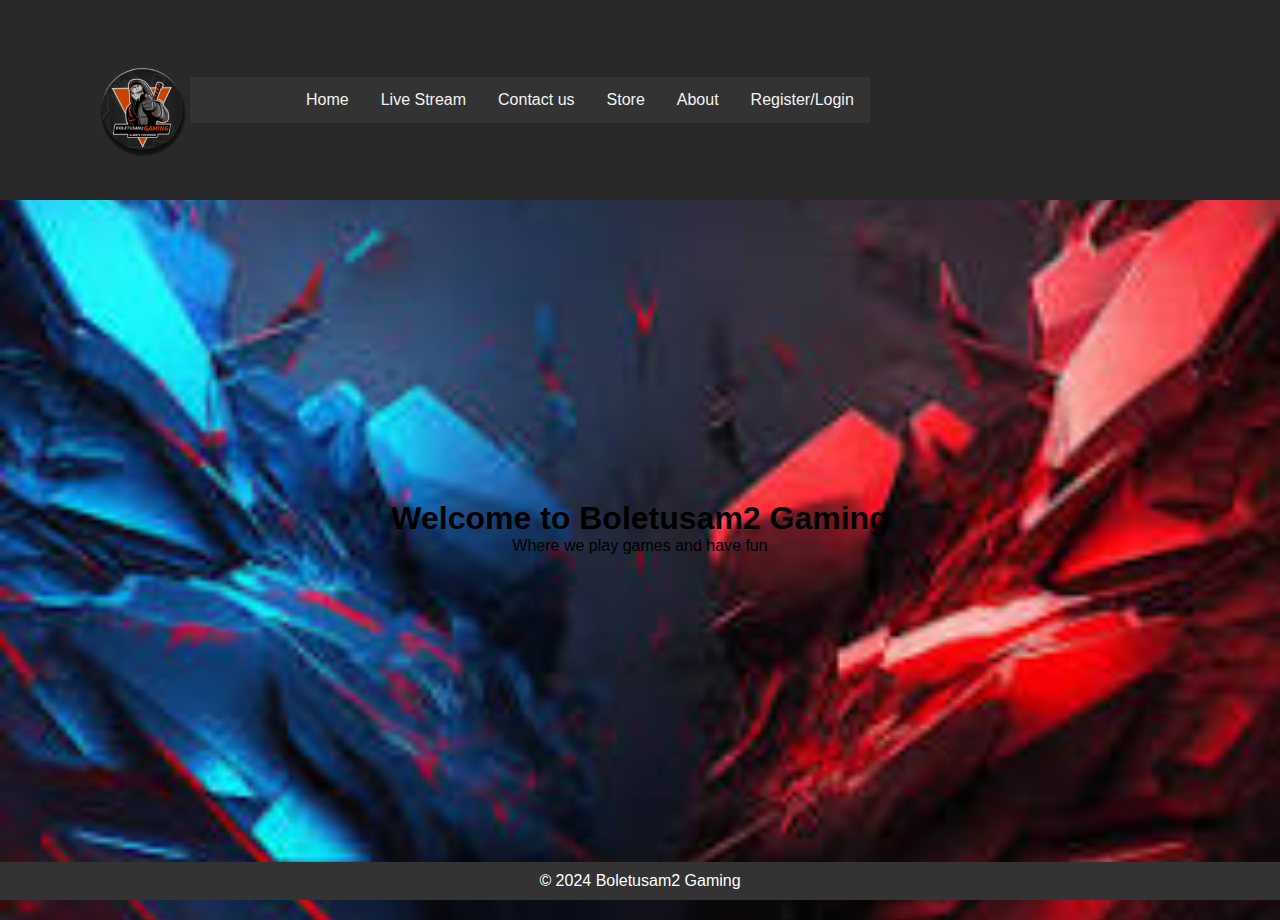
<file: index.html>
<!DOCTYPE html>
<html lang="en">
<head>
    <meta charset="UTF-8">
    <meta name="viewport" content="width=device-width, initial-scale=1.0">
    <link rel="shortcut icon" href="/images/favicon_io/favicon.ico" type="image/x-icon">
    <link rel="stylesheet" href="/styles/style.css">
    <title>Home | Boletusam2 Gaming</title>
</head>
<body>

    <nav class="topnav">
        <div class="logo">
            <a href="index.html"><img src="/images/logo_social_modded.png " alt="logo"></a>
        </div>
        
        <div class="hamburger-menu" onclick="toggleMenu()">
            <div class='line'></div>
            <div class='line'></div>
            <div class='line'></div>
        </div>
        <ul class="nav-items">
            
            <li><a href="/index.html">Home</a></li>
            <li><a href="/stream_videos.html">Live Stream</a></li>
            <li><a href="/contact.html">Contact us</a></li>
            <li><a href="/Store.html">Store</a></li>
            <li><a href="/about.html">About</a></li>
            <li><a href="#" onClick="openPopup()">Register/Login</a>  </li>

       
        </ul> 

    </nav>

    <div class="hero-image1">
        <div class="hero-text">
            <h1>Welcome to Boletusam2 Gaming</h1>
            <p>Where we play games and have fun</p>
        </div>  
        
    </div>
  <!-- Combined Login/Register Popup -->
  <div id="auth-popup" class="popup">
    <div class="popup-content">
        <span class="close" onclick="closePopup()">&times;</span>
        <div class="tab">
            <button class="tablinks" onclick="openForm(event, 'Login')">Login</button>
            <button class="tablinks" onclick="openForm(event, 'Register')">Register</button>
        </div>
        <div id="Login" class="tabcontent">
            <h1>Login</h1>
            <form action="/userAccess/login.php" method="POST">
                <label for="username">Username</label>
                <input type="text" name="username" id="username" required>
                <label for="password">Password</label>
                <input type="password" name="password" id="password" required>
                <button type="submit">Login</button>
            </form>
        </div>
        <div id="Register" class="tabcontent">
            <h1>Register</h1>
            <form action="/userAccess/register.php" method="POST">
                <label for="username">Username</label>
                <input type="text" name="username" id="username" required>
                <label for="password">Password</label>
                <input type="password" name="password" id="password" required>
                <label for="email">Email</label>
                <input type="email" name="email" id="email" required>
                <button type="submit">Register</button>
            </form>
        </div>
    </div>
</div>
<footer>
    <p>&copy; 2024 Boletusam2 Gaming</p>
</footer>

<script src="/js/script.js"></script>
</body>
</html>
</file>
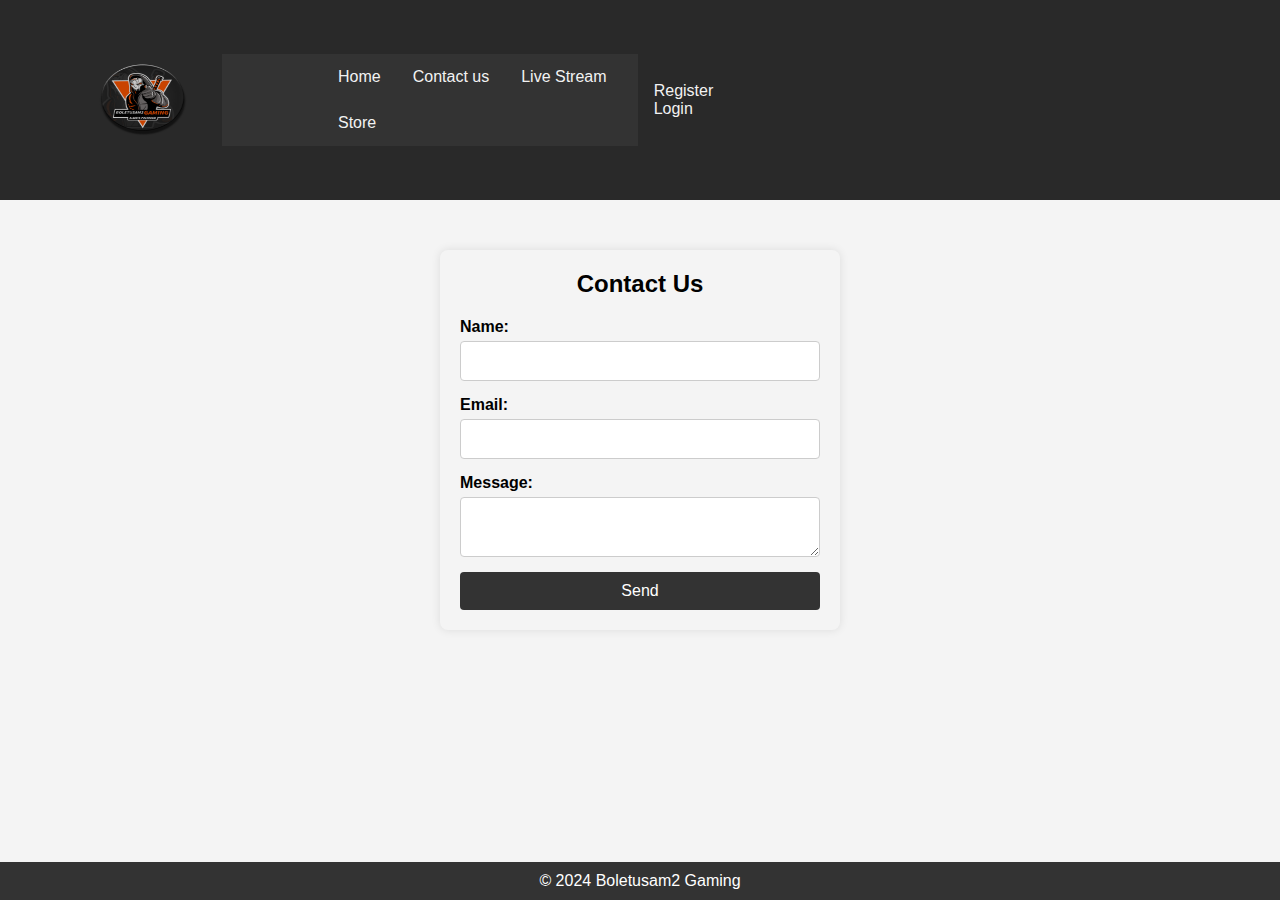
<file: contact.html>
<!DOCTYPE html>
<html lang="en">
<head>
    <meta charset="UTF-8">
    <meta name="viewport" content="width=device-width, initial-scale=1.0">
    <link rel="shortcut icon" href="/images/favicon_io/favicon.ico" type="image/x-icon">

    <link rel="stylesheet" href="/styles/style.css">
    <title>Contact Us | BG </title>
</head>
<body>
    <!-- Top Navigation  -->
    <div class="topnav">
            <!-- Logo -->
            <a href="index.html"><img src="/images/logo_social_modded.png" class="logo" alt="logo"></a>

       
        <ul>
            <li><a href="index.html">Home</a></li>
            <li><a href="contact.html">Contact us </a></li>
            <li><a href="stream_videos.html">Live Stream</a></li>
            <li><a href="Store.html">Store</a></li>
        </ul>
        <div class="useraccess">
            <a href="/userAccess/register.html">Register</a>
            <a href="/userAccess/login.html">Login</a>
        </div>  
    
    </div>

    <!-- Contact Form -->
    <div class="contact-form-container">
        <h2>Contact Us</h2>
        <form action="/php/contact.php" method="POST">
            <label for="name">Name:</label>
            <input type="text" id="name" name="name" required>
            <label for="email">Email:</label>
            <input type="email" id="email" name="email" required>
            <label for="message">Message:</label>
            <textarea id="message" name="message" required></textarea>
            <button type="submit">Send</button>
        </form>
    </div>


    <footer>
        <p>&copy; 2024 Boletusam2 Gaming</p>  
    </footer>   

</body>
</html>
</file>
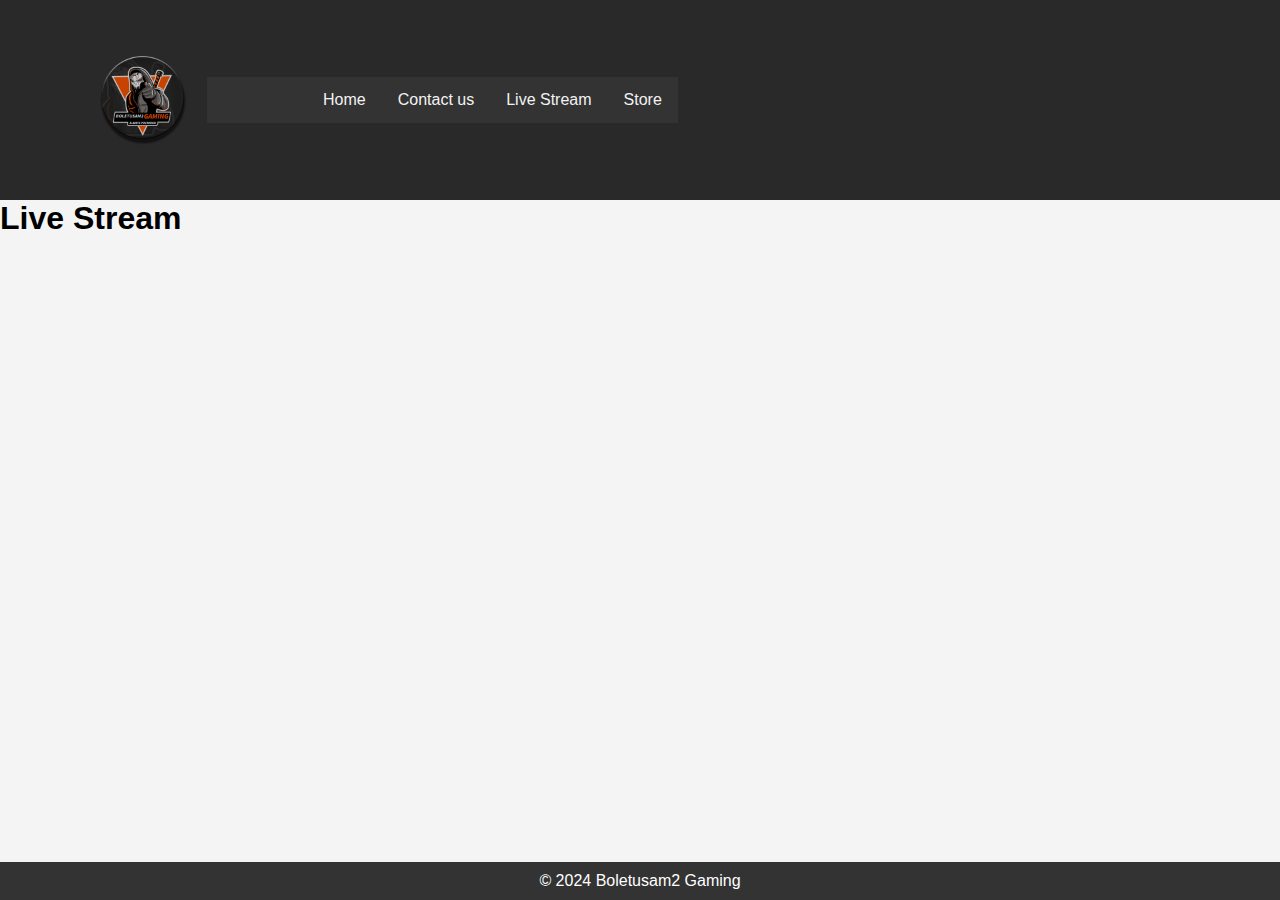
<file: stream_videos.html>
<!DOCTYPE html>
<html lang="en">
<head>
    <meta charset="UTF-8">
    <meta name="viewport" content="width=device-width, initial-scale=1.0">
    <link rel="shortcut icon" href="/images/favicon_io/favicon.ico" type="image/x-icon">

    <link rel="stylesheet" href="/styles/style.css">
    <title>Stream | BG </title>
</head>
<body>
    <div class="topnav">
        
        <a href="index.html"><img src="/images/logo_social_modded.png" alt="logo"></a>
        <ul>
            <li><a href="index.html">Home</a></li>
            <li><a href="contact.html">Contact us </a></li>
            <li><a href="stream_videos.html">Live Stream</a></li>
            <li><a href="Store.html">Store</a></li>

        </ul>
    </div>
    
    <div class="container">
        <h1>Live Stream</h1>
        <iframe width="560" height="315" src="https://www.youtube.com/embed/7e90gBu4pas" frameborder="0" allow="accelerometer; autoplay; encrypted-media; gyroscope; picture-in-picture" allowfullscreen></iframe>
    </div>

    <footer>
        <p>&copy; 2024 Boletusam2 Gaming</p>        
    </footer>
</body>
</html>
</file>
<file: styles/style.css>
*{
    margin: 0;
    padding: 0;
    box-sizing: border-box;
}

body{
    font-family: Arial, sans-serif;
    background-color: #f4f4f4;
    margin: 0;
    padding: 0;
}

/* -------------- Header ---------- */

/* Navigation bar */
.topnav {
    background-color: #292929;
    overflow: hidden;
    align-items: center;
    padding-left: 75px;
    display: flex;
    height: 200px;
}

.logo {
    height: 80px; /* Adjust the size as needed */
    width: 100px;  /* Adjust the size as needed */
    margin-right: 15px; /* Add some space between the logo and the links */
}
img{ 
    /*logo image sizing */ 
    height: 100px;
    width: 100px;
    padding: auto;
    margin: auto;
}
.topnav a {
    color: #f2f2f2;
    text-align: center;
    padding: 14px 16px;
    text-decoration: none;
}

ul {
    list-style-type: none;
    margin: 0;
    padding: 0;
    overflow: hidden;
    background-color: #333;
    padding-left: 100px;
    text-align: center;
}   

li {
    float: left;
}

li a {
    display: block;
    color: white;
    text-align: center;
    padding: 14px 16px;
    text-decoration: none;
}
li a:hover{
    background-color: #111;
}
.active{
    background-color: #4CAF50;
}

.useraccess{
    margin-left:auto;
    padding-right: 500px;
}

/* Hambuger Menu for Navigation */
.hamburger-menu {
    display: none;
    
    position: relative;
    flex-direction: column;
    width: 2rem;
    height: 2rem;
    cursor: pointer;
    z-index:1000;
    
}
.hamburger-menu:hover .line {
    width: 2rem;
    height: 0.25rem;
    background-color: #fff; /* Change this to a color that stands out */
}

.active {
    opacity: 0;
    
}


/* End of Navigation bar */

/*--------- Main content ------------*/

/* Hero-Image and Text */

.hero-image1{
    background-image: url("/images/hero-image.jpg");
    height: 80vh;
    width: 100%;
    background-position: center;
    background-repeat: no-repeat;
    background-size: cover;
    position: relative;
}

.hero-text{
    text-align: center;
    align-items: center;
    padding-top:300px;
    top: 50%;
    left: 50%;
    color: black;
}   

/* Contact Form Container */
.contact-form-container {
    max-width: 400px;
    margin: 50px auto;
    padding: 20px;
    background-color: #f4f4f4;
    border-radius: 8px;
    box-shadow: 0 0 10px rgba(0, 0, 0, 0.1);
}

.contact-form-container h2 {
    text-align: center;
    margin-bottom: 20px;
}

.contact-form-container form {
    display: flex;
    flex-direction: column;
}

.contact-form-container label {
    margin-bottom: 5px;
    font-weight: bold;
}

.contact-form-container input,
.contact-form-container textarea {
    margin-bottom: 15px;
    padding: 10px;
    border: 1px solid #ccc;
    border-radius: 4px;
    font-size: 16px;
}

.contact-form-container textarea {
    resize: vertical;
}

.contact-form-container button {
    padding: 10px 20px;
    background-color: #333;
    color: #fff;
    border: none;
    border-radius: 4px;
    cursor: pointer;
    font-size: 16px;
}

.contact-form-container button:hover {
    background-color: #555;
}

/* register form */
/* Register Form Container */
.register-form {
    max-width: 400px;
    margin: 50px auto;
    padding: 20px;
    background-color: #f4f4f4;
    border-radius: 8px;
    box-shadow: 0 0 10px rgba(0, 0, 0, 0.1);
}

.register-form h1 {
    text-align: center;
    margin-bottom: 20px;
}

.register-form form {
    display: flex;
    flex-direction: column;
}

.register-form label {
    margin-bottom: 5px;
    font-weight: bold;
}

.register-form input {
    margin-bottom: 15px;
    padding: 10px;
    border: 1px solid #ccc;
    border-radius: 4px;
    font-size: 16px;
}

.register-form button {
    padding: 10px 20px;
    background-color: #333;
    color: #fff;
    border: none;
    border-radius: 4px;
    cursor: pointer;
    font-size: 16px;
}

.register-form button:hover {
    background-color: #555;
}






/* Login Form Container */
.login-form {
    max-width: 400px;
    margin: 50px auto;
    padding: 20px;
    background-color: #f4f4f4;
    border-radius: 8px;
    box-shadow: 0 0 10px rgba(0, 0, 0, 0.1);
}

.login-form h1 {
    text-align: center;
    margin-bottom: 20px;
}

.login-form form {
    display: flex;
    flex-direction: column;
}

.login-form label {
    margin-bottom: 5px;
    font-weight: bold;
}

.login-form input {
    margin-bottom: 15px;
    padding: 10px;
    border: 1px solid #ccc;
    border-radius: 4px;
    font-size: 16px;
}

.login-form button {
    padding: 10px 20px;
    background-color: #333;
    color: #fff;
    border: none;
    border-radius: 4px;
    cursor: pointer;
    font-size: 16px;
}

.login-form button:hover {
    background-color: #555;
}


/* Login/register popup */
/* Popup container */
.popup {
    display: none; /* Hidden by default */
    position: fixed; /* Stay in place */
    z-index: 1000; /* Sit on top */
    left: 0;
    top: 0;
    width: 100%; /* Full width */
    height: 100%; /* Full height */
    overflow: hidden; /* Disable scroll */
    background-color: rgba(0, 0, 0, 0.7); /* Darker backdrop with opacity */
    backdrop-filter: blur(5px); /* Blurred background effect */
}

/* Popup content */
.popup-content {
    background-color: #fff;
    margin: 10% auto; /* 10% from the top and centered */
    padding: 30px;
    border: none;
    width: 90%; /* Could be more or less, depending on screen size */
    max-width: 500px; /* Maximum width */
    border-radius: 12px;
    box-shadow: 0 15px 30px rgba(0, 0, 0, 0.2);
    animation: fadeIn 0.4s ease-out, slideUp 0.4s ease-out;
}

/* Fade-in and slide-up animation */
@keyframes fadeIn {
    from {opacity: 0;}
    to {opacity: 1;}
}

@keyframes slideUp {
    from {transform: translateY(30px);}
    to {transform: translateY(0);}
}

/* Close button */
.close {
    color: #333;
    float: right;
    font-size: 30px;
    font-weight: normal;
    padding: 5px;
    transition: color 0.3s;
}

.close:hover,
.close:focus {
    color: #ff5e5e;
    cursor: pointer;
}

/* Tab buttons */
.tab {
    overflow: hidden;
    display: flex;
    justify-content: flex-start; /* Align items to the left */
    margin-bottom: 20px;
    border-bottom: 1px solid #ddd;
    text-align: center;
}

.tab button {
    background-color: transparent;
    border: none;
    outline: none;
    cursor: pointer;
    padding: 14px 18px;
    font-size: 16px;
    color: #555;
    transition: color 0.3s ease, background-color 0.3s ease;
    position: relative;
    margin-right: 10px; /* Add space between tabs */
}

/* Divider between tabs with spacing */
.tab button:not(:last-child)::after {
    content: "";
    position: absolute;
    right: -8px; /* Add space between the tab and the divider */
    top: 10%;
    height: 80%;
    width: 1px;
    background-color: #000000; /* Divider color */
    margin-right: 3px; /* Add space between the tab and the divider */
}

/* Hover effects */
.tab button:hover {
    background-color: #f5f5f5;
    color: #333;
}

.tab button.active {
    border-bottom: 2px solid #333;
    font-weight: bold;
    
}

/* Tab content */
.tabcontent {
    display: none;
    padding: 20px;
    border-top: none;
}

/* Form styling */
.popup-content form {
    display: flex;
    flex-direction: column;
    gap: 15px;
}

.popup-content label {
    font-weight: bold;
    color: #333;
    font-size: 14px;
}

.popup-content input {
    padding: 12px;
    border: 1px solid #ccc;
    border-radius: 6px;
    font-size: 16px;
    background-color: #f8f8f8;
    transition: border-color 0.3s;
}

.popup-content input:focus {
    border-color: #333;
    outline: none;
}

/* Submit button */
.popup-content button {
    padding: 12px;
    background-color: #333;
    color: #fff;
    border: none;
    border-radius: 6px;
    cursor: pointer;
    font-size: 16px;
    transition: background-color 0.3s ease;
}

.popup-content button:hover {
    background-color: #555;
}

/* Footer */
footer{
    background-color: #333;
    color: white;
    text-align: center;
    padding: 10px;
    position: fixed;
    left: 0;
    bottom: 0;
    width: 100%;
}

/* Responsive Design */

@media (max-width: 1024) {
    .popup-content {
        width: 95%; /* Adjust width for smaller screens */
    }
    .hamburger-menu {
        display: flex ; /* Display the hamburger menu */
        color: white;
    }
    .hamburger-menu div{
        width: 2rem;
        height: 0.25rem;
        background-color: white;
        text-align: right;
    }
    
    .hamburger-menu .line{
        width: 35px;
        height: 5px;
        background-color: white;
        margin: 6px 0;
      
    }
    .hamburger-menu:hover .line {
        background-color: #ffffff; /* Change this to a color that stands out */
    }
    .topnav {
       display: flex;
    }
    .nav-items {
        display: none; /* Hide the navigation items */
    }
    .nav-items.active {
        display: block; /* Display the navigation items */
    }
    .useraccess {
        padding-right: 0; /* Remove right padding */
        margin-left: 0; /* Remove left margin */
    }
    .hero-text {
        padding-top: 150px; /* Adjust padding for smaller screens */
    }
    .contact-form-container,
    .register-form,
    .login-form {
        max-width: 90%; /* Adjust width for smaller screens */
    }
    .tab button {
        padding: 10px; /* Adjust padding for smaller screens */
    }
    .tabcontent {
        padding: 15px; /* Adjust padding for smaller screens */
    }
    .footer {
        position: relative; /* Change position for smaller screens */
    }
}


@media (max-width: 768px) {
    .popup-content {
        width: 95%; /* Adjust width for smaller screens */
    }
    .hamburger-menu {
        display: flex ; /* Display the hamburger menu */
    }
    .hamburger-menu div{
        width: 2rem;
        height: 0.25rem;
        background-color: #333;
    }   
    .hamburger-menu .line{
        width: 20px;
        height: 2px;
        color: white;
        background-color: #333;
        margin: 5px;
    }
    .topnav {
       display: flex;
    }
    .nav-items {
        display: none; /* Hide the navigation items */
    }
    .nav-items.active {
        display: block; /* Display the navigation items */
    }
    .useraccess {
        padding-right: 0; /* Remove right padding */
        margin-left: 0; /* Remove left margin */
    }
    .hero-text {
        padding-top: 150px; /* Adjust padding for smaller screens */
    }
    .contact-form-container,
    .register-form,
    .login-form {
        max-width: 90%; /* Adjust width for smaller screens */
    }
    .tab button {
        padding: 10px; /* Adjust padding for smaller screens */
    }
    .tabcontent {
        padding: 15px; /* Adjust padding for smaller screens */
    }
    .footer {
        position: relative; /* Change position for smaller screens */
    }

}
</file>
